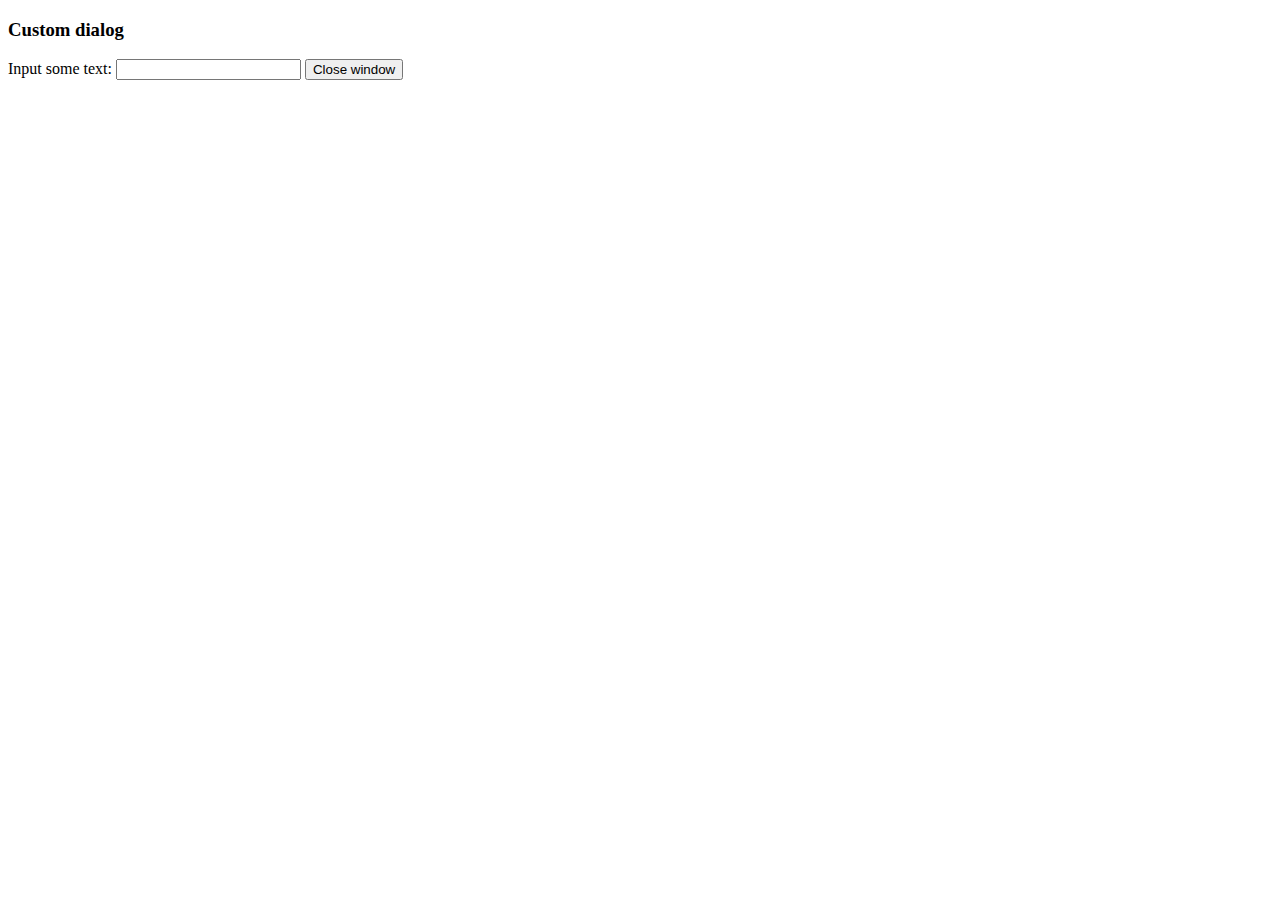
<file: AHM.Logistic.Smart.WebUI/AHM_LOGISTIC_SMART_ADM/wwwroot/plugins/tinymce/plugins/example/dialog.html>
<!DOCTYPE html>
<html>
<body>
	<h3>Custom dialog</h3>
	Input some text: <input id="content">
	<button onclick="top.tinymce.activeEditor.windowManager.getWindows()[0].close();">Close window</button>
</body>
</html>
</file>
